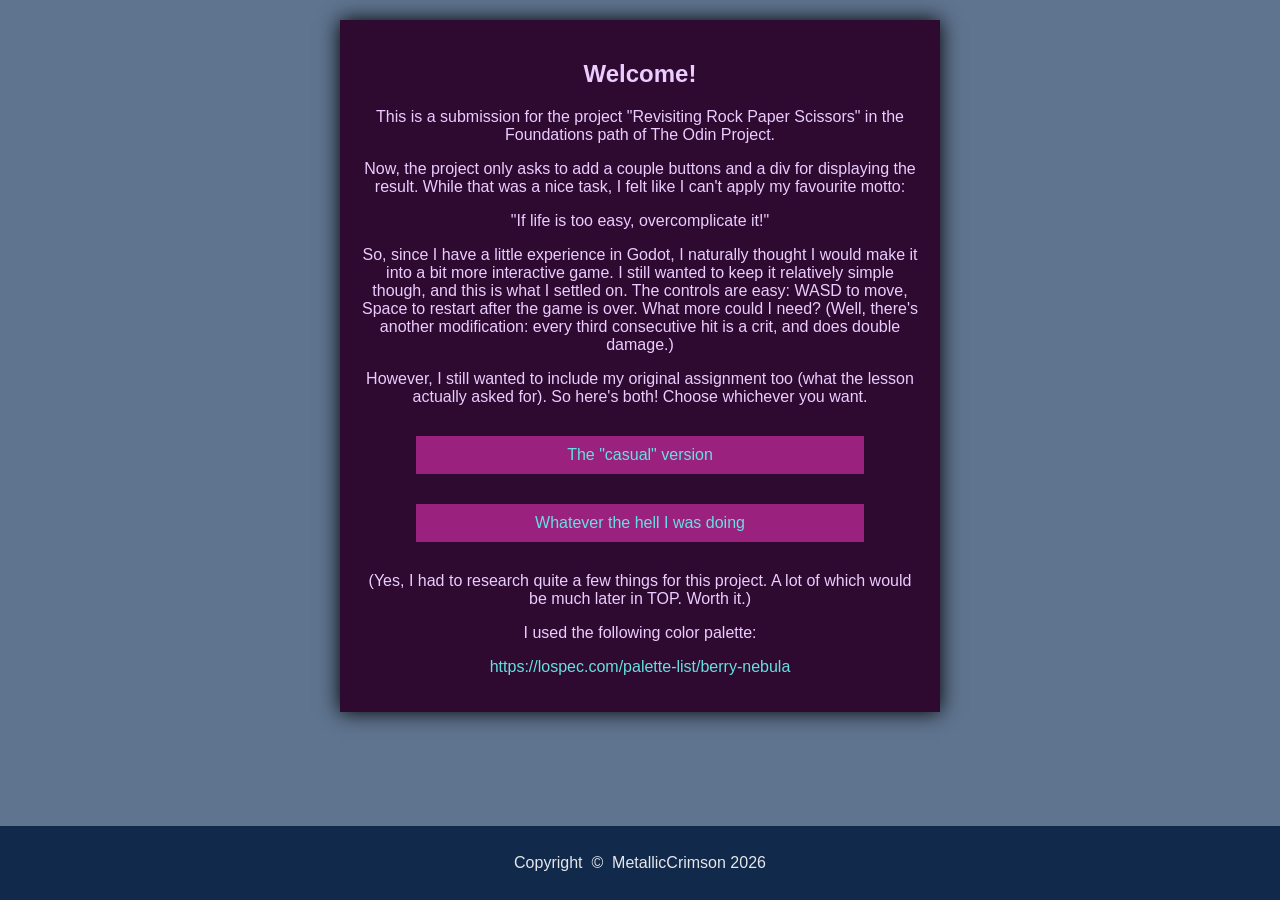
<file: index.html>
<!DOCTYPE html>
<html lang="en">
<head>
    <meta charset="UTF-8">
    <meta name="viewport" content="width=device-width, initial-scale=1.0">
    <title>Selection page</title>
    <link rel="stylesheet" href="index_style.css">
</head>
<body>
    <div id="container"><h2>Welcome!</h2>
    
        <p>This is a submission for the project "Revisiting Rock Paper Scissors" in the Foundations path of The Odin Project.</p>

        <p>Now, the project only asks to add a couple buttons and a div for displaying the result. While that was a nice task, I felt like I can't apply my favourite motto:</p>

        <p>"If life is too easy, overcomplicate it!"</p>

        <p>So, since I have a little experience in Godot, I naturally thought I would make it into a bit more interactive game. I still wanted to keep it relatively simple though, and this is what I settled on. The controls are easy: WASD to move, Space to restart after the game is over. What more could I need? (Well, there's another modification: every third consecutive hit is a crit, and does double damage.)</p>

        <p>However, I still wanted to include my original assignment too (what the lesson actually asked for). So here's both! Choose whichever you want.</p>

        <a href="rps_gui.html">The "casual" version</a>
        <a href="rps_game.html">Whatever the hell I was doing</a>

        <p>(Yes, I had to research quite a few things for this project. A lot of which would be much later in TOP. Worth it.)</p>

        <p>I used the following color palette:</p>

        <p><a href="https://lospec.com/palette-list/berry-nebula">https://lospec.com/palette-list/berry-nebula</a></p>
    </div>

    <div class="footer">
        Copyright &nbsp;© &nbsp;MetallicCrimson 2026
    </div>
</body>
</html>
</file>
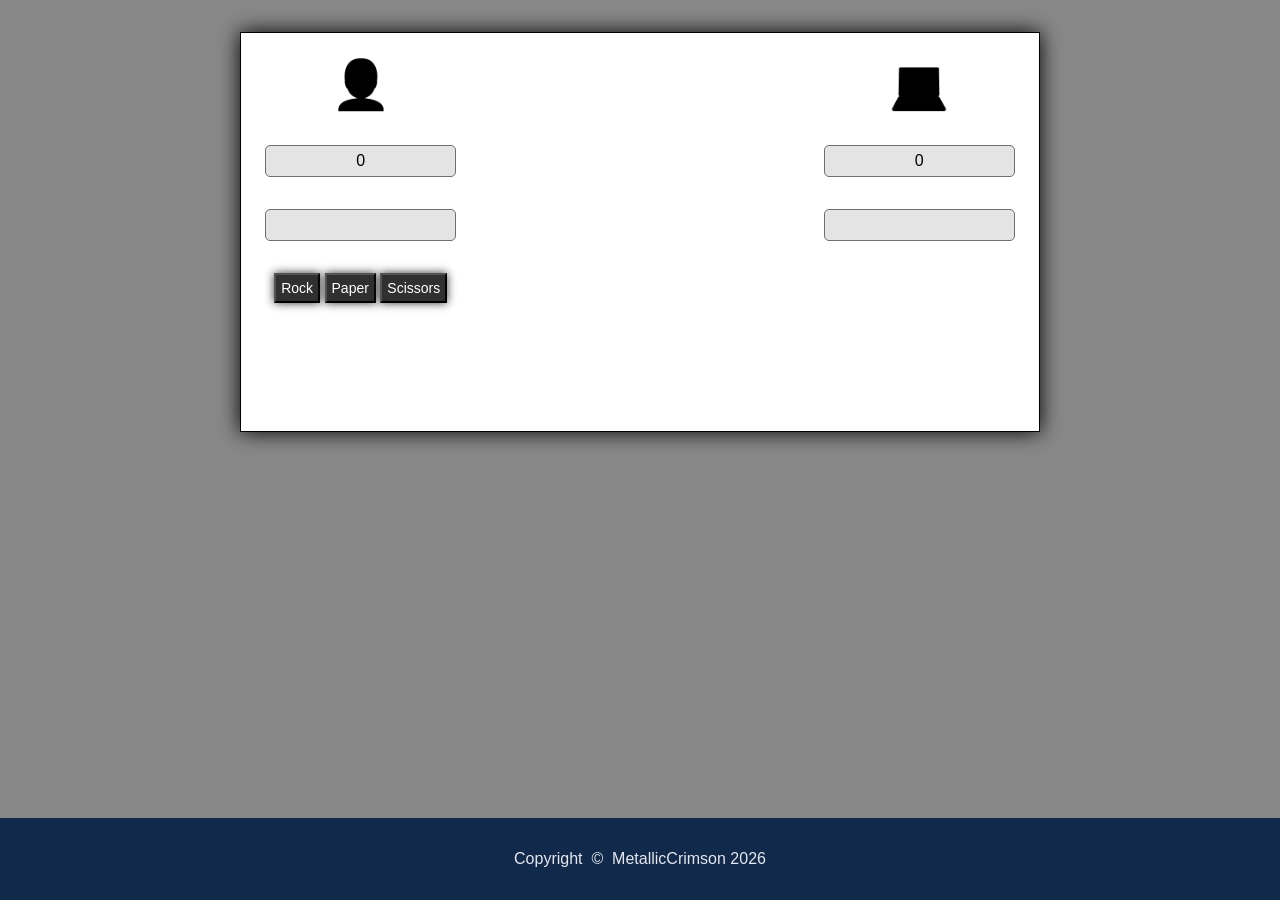
<file: index_old.html>
<!DOCTYPE html>
<html lang="en">
<head>
    <meta charset="UTF-8">
    <meta name="viewport" content="width=device-width, initial-scale=1.0">
    <title>Document</title>

    <script defer src="script.js"></script>
    <link rel="stylesheet" href="style.css">
</head>
<body>
    <div id="container">
        <div id="player-column">
            <div class="pfp">
                👤
            </div>
            <div class="points">
                
            </div>
            <div class="move">
                
            </div>
            <div class="buttons">
                <button id="rock">Rock</button>
                <button id="paper">Paper</button>
                <button id="scissors">Scissors</button>
            </div>
        </div>
        <div id="middle-column">
            <div id="comparison"></div>
            <button id="reset" class="inactive">Play again!</button>
        </div>
        <div id="computer-column">
            <div class="pfp">
                💻
            </div>
            <div class="points">
                
            </div>
            <div class="move">
                
            </div>
        </div>
    </div>
    <div class="footer">
        Copyright &nbsp;© &nbsp;MetallicCrimson 2026
    </div>
</body>
</html>
</file>
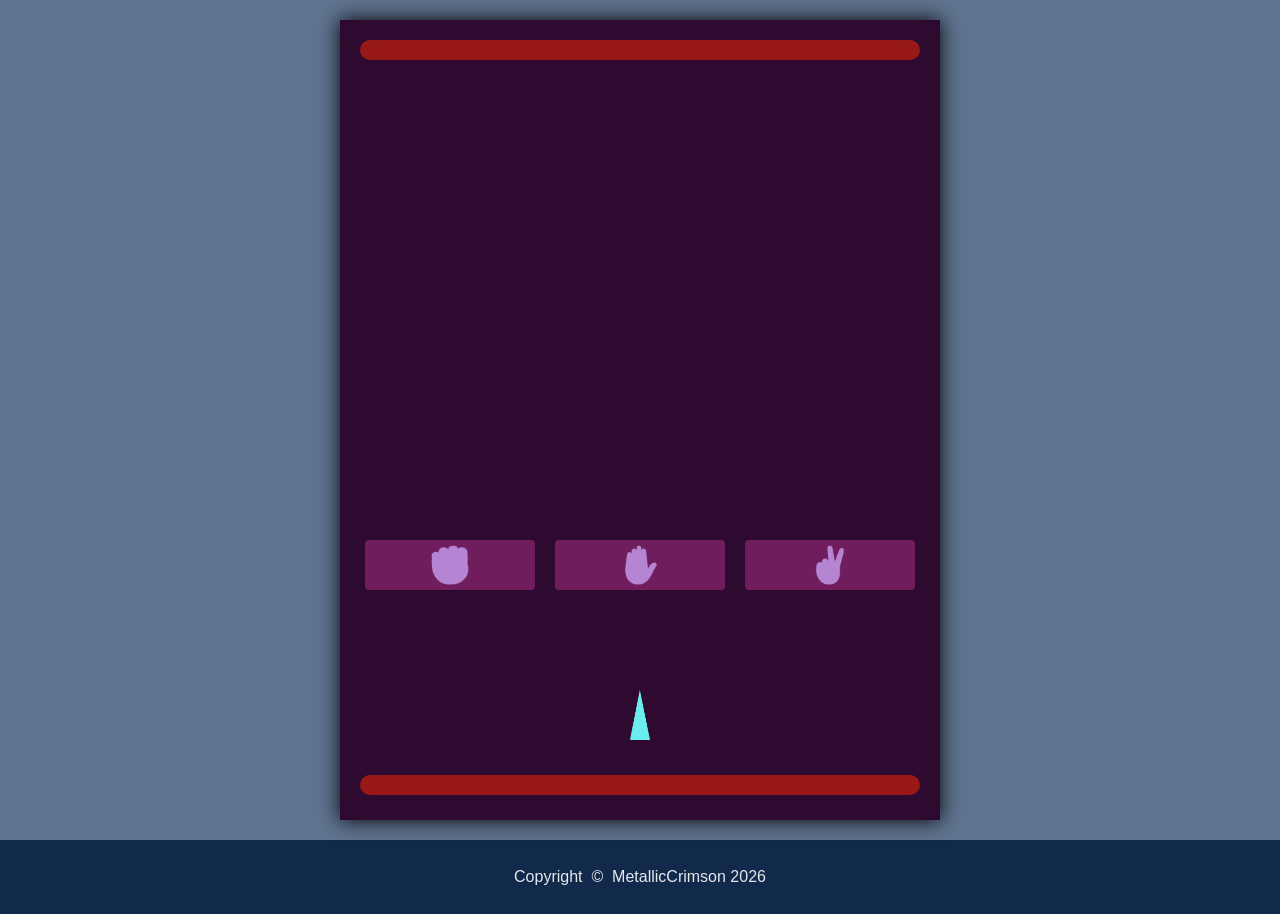
<file: rps_game.html>
<!DOCTYPE html>
<html lang="en">
<head>
    <meta charset="UTF-8">
    <meta name="viewport" content="width=device-width, initial-scale=1.0">
    <title>Rock Paper Scissors</title>

    <link rel="stylesheet" href="rps_game.css">
    <script defer src="rps_game.js"></script>
</head>
<body>
    <div id="container">
        <div id="computer-healthbar" class="healthbar"></div>

        <div id="playing-screen">
            <div id="choices">
                <div id="rock-area">✊</div>
                <div id="paper-area">✋</div>
                <div id="scissors-area">✌️</div>
            </div>

            <div id="player"><img src="player.png" width="20px" height="50px"></div>
            
        </div>

        <div id="shooting-screen">
            <div id="computer-choice"></div>
            <div id="player-choice"></div>

            <div id="gameover"></div>
        </div>

        <div id="player-healthbar" class="healthbar"></div>
    </div>

    <div class="footer">
        Copyright &nbsp;© &nbsp;MetallicCrimson 2026
    </div>
</body>
</html>
</file>
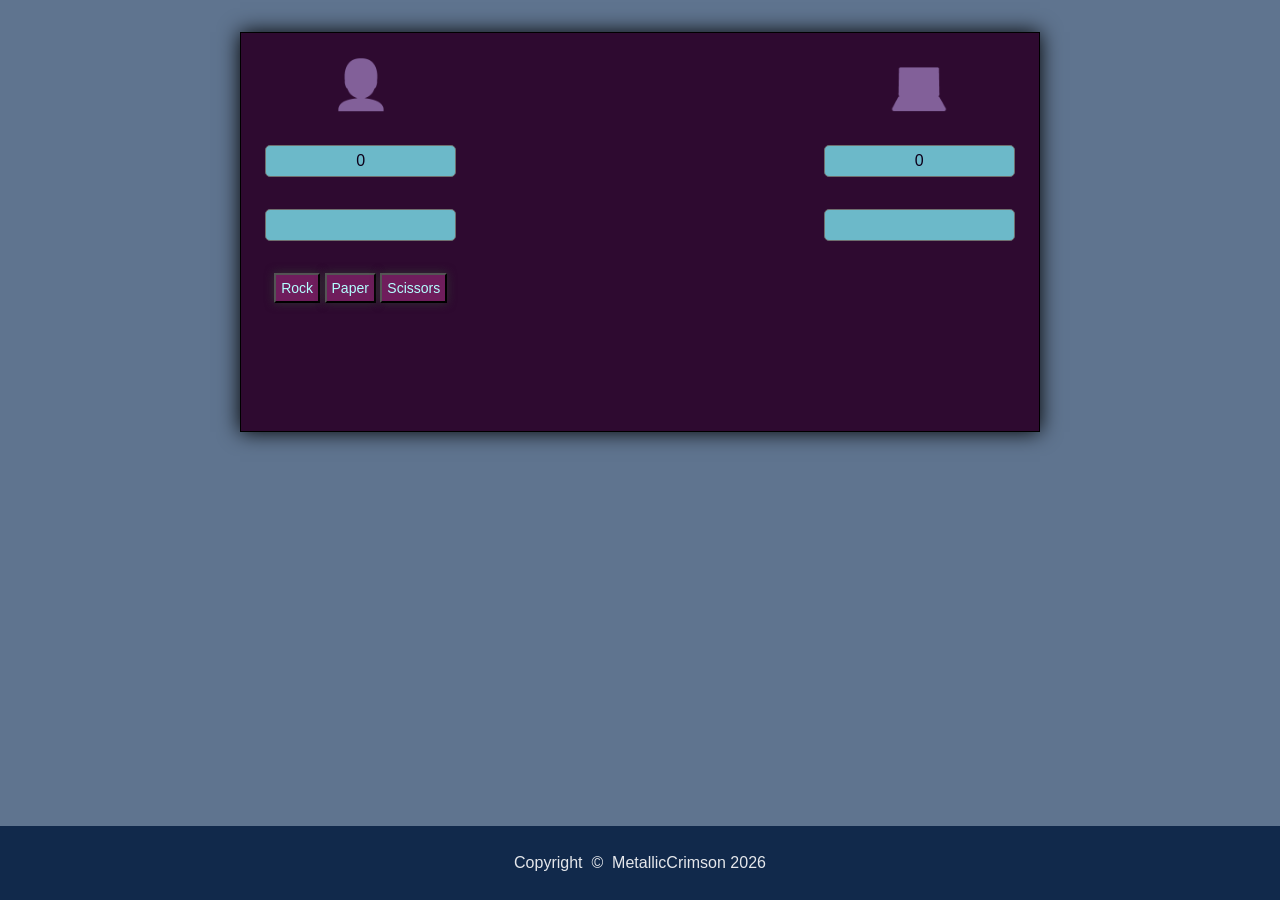
<file: rps_gui.html>
<!DOCTYPE html>
<html lang="en">
<head>
    <meta charset="UTF-8">
    <meta name="viewport" content="width=device-width, initial-scale=1.0">
    <title>Rock Paper Scissors</title>

    <script defer src="rps_gui.js"></script>
    <link rel="stylesheet" href="rps_gui.css">
</head>
<body>
    <div id="container">
        <div id="player-column">
            <div class="pfp">
                👤
            </div>
            <div class="points">
                
            </div>
            <div class="move">
                
            </div>
            <div class="buttons">
                <button id="rock">Rock</button>
                <button id="paper">Paper</button>
                <button id="scissors">Scissors</button>
            </div>
        </div>
        <div id="middle-column">
            <div id="comparison"></div>
            <button id="reset" class="inactive">Play again!</button>
        </div>
        <div id="computer-column">
            <div class="pfp">
                💻
            </div>
            <div class="points">
                
            </div>
            <div class="move">
                
            </div>
        </div>
    </div>
    <div class="footer">
        Copyright &nbsp;© &nbsp;MetallicCrimson 2026
    </div>
</body>
</html>
</file>
<file: index_style.css>
body,html {
    margin: 0;
    padding: 0;
}

* {
    box-sizing: border-box;
}

body {
    min-height: 100vh;
    display: flex;
    flex-direction: column;
    align-items: center;
    justify-content: space-between;
    background-color: #5f748f;

    font-family: Arial, Helvetica, sans-serif;
}

#container {
    width: 600px;

    background-color: #2e0a30;
    box-shadow: black 0px 0px 20px;
    margin-top: 20px;
    padding: 20px;

    color: #eaccff;
    text-align: center;
}

a {
    color: #65e0e0;
    text-decoration: none;
}

#container > a {
    display: block;
    padding: 10px;
    margin: 30px auto;
    background-color: #9b217e;
    width: 80%;
}

#container > a:hover {
    background-color: #b92797;
}

p > a:hover {
    color: #9fffff;
}

.footer {
    flex-basis: 1em;
    background-color: #11294b;
    color: #e5e7eb;
    text-align: center;
    padding: 28px;
    margin-bottom: 0;
    align-self: stretch;
}
</file>
<file: style.css>
body,html {
    margin: 0;
    padding: 0;
}

* {
    box-sizing: border-box;
}

body {
    min-height: 100vh;
    display: flex;
    flex-direction: column;
    align-items: center;
    justify-content: space-between;
    background-color: rgb(136, 136, 136);

    font-family: Arial, Helvetica, sans-serif;
    padding-top: 2em;
}

#container {
    flex-basis: 400px;

    display: flex;
    margin-bottom: 2em;
    width: 800px;
    border: 1px solid black;
    background-color: white;
    box-shadow: black 0px 0px 20px;
}

.pfp {
    color: transparent;
    font-size: 3em;
    text-shadow: black 0px 0px;
}

#player-column {
    flex-basis: 30%;
    display: flex;
    flex-direction: column;
    align-items: center;
    gap: 2em;
    padding: 1.5em;
}

#middle-column {
    flex-basis: 40%;
    display: flex;
    flex-direction: column;
    align-items: center;
}

#computer-column {
    flex-basis: 30%;
    display: flex;
    flex-direction: column;
    align-items: center;
    gap: 2em;
    padding: 1.5em;
}

#player-column > *:not(:first-child):not(:last-child),
#computer-column > *:not(:first-child) {
    width: 100%;
    padding: .3em;
    border: 1px solid rgb(110, 110, 110);
    border-radius: 5px;
    background-color: rgb(228, 228, 228);

    display: flex;
    justify-content: center;
    align-items: center;

    min-height: 2em;
}

#player-column > div:last-child > button,
#reset {
    font-size: 14px;
    box-shadow: rgb(49, 49, 49) 0px 0px 10px;
    background-color: rgb(48, 48, 48);
    padding: 5px;
    color: white;
}

#middle-column {
    gap: 1rem;
}

#comparison {
    margin-top: 11.3rem;
    font-weight: 500;
    text-align: center;
    line-height: 2em;
}

#reset {
    margin-bottom: 2em;
}

#reset.inactive {
    display: none;
}

.footer {
    flex-basis: 1em;
    background-color: #11294b;
    color: #e5e7eb;
    text-align: center;
    padding: 32px;
    margin-bottom: 0;
    align-self: stretch;
}
</file>
<file: rps_game.css>
body,html {
    margin: 0;
    padding: 0;
}

* {
    box-sizing: border-box;
}

body {
    min-height: 100vh;
    background-color: #5f748f;
    display: flex;
    flex-direction: column;
    align-items: center;
    justify-content: space-between;
    font-family: Arial, Helvetica, sans-serif;
}

#container {
    position: relative;
    width: 600px;
    height: 800px;
    margin: 20px;
    padding: 20px;

    background-color: #2e0a30;
    box-shadow: black 0px 0px 20px;

    display: flex;
    flex-direction: column;
    align-items: center;
}

#player {
    position: absolute;
    width: 20px;
    height: 50px;

    transition: transform .3s;
}

.healthbar {
    position: absolute;
    border-radius: 20px;
    background-color: #991919;
    height: 20px;
    align-self: flex-start;

    transition: width .5s;
    width: 0;
}

#player-healthbar {
    top: 755px;
}

#playing-screen, #shooting-screen {
    position: absolute;
    width: 550px;
    height: 100%;
}

.inactive {
    visibility: hidden;
}

#choices {
    position: absolute;
    top: 0;
    left: 0;
    top: 500px;
    display: flex;
    gap: 20px;
}

#choices > div {
    height: 50px;
    background-color: #6f1d5c;
    border-radius: 4px;
    width: 170px;

    color: transparent;
    font-size: 2.2em;
    text-shadow: #b585d4 0px 0px;

    display: flex;
    justify-content: center;
    align-items: center;
}

#shooting-screen > div:not(#gameover) {
    position: absolute;
    width: 60px;
    height: 60px;
    
    transition: transform 1.5s, top 1.5s;

    display: flex;
    justify-content: center;
    align-items: center;

    color: transparent;
    font-size: 2.2em;

    animation-duration: 1s;
    animation-fill-mode: forwards;
    animation-timing-function: cubic-bezier(0.21, 0.76, 0.52, 0.95);
}

#computer-choice {
    transform: scale(0, 0) rotate(180deg);
    text-shadow: #ce4cf5 0px 0px;
}

#player-choice {
    transform: scale(0, 0);
    text-shadow: #6ceded 0px 0px;
}

#gameover {
    width: 400px;
    background-color: #6e5181;
    color: #0d001a;
    z-index: 2;

    position: relative;
    margin: auto;
    top: 260px;
    opacity: 0;

    transition: opacity .3s linear;

    border-radius: 4px;
    font-size: 20px;
    font-weight: bold;
    padding: 20px;
    text-align: center;
}

.footer {
    flex-basis: 1em;
    background-color: #11294b;
    color: #e5e7eb;
    text-align: center;
    padding: 28px;
    margin-bottom: 0;
    align-self: stretch;
}

@keyframes player-winning {
    0% {
        top: 450px;
    }

    100% {
        top: 10px;
    }
}

@keyframes computer-losing {
    0% {
        z-index: 0;
        top: 250px;
    }

    10% {
        opacity: 100%;
    }

    50% {
        top: 450px;
    }

    100% {
        opacity: 0;
        top: 450px;
    }

}

@keyframes computer-winning {
    0% {
        z-index: 1;
        top: 250px;
    }

    100% {
        top: 685px;
    }
}

@keyframes player-losing {
    0% {
        top: 450px;
    }

    10% {
        opacity: 100%;
    }

    50% {
        top: 260px;
    }

    100% {
        opacity: 0;
        top: 260px;
    }

}
</file>
<file: rps_gui.css>
body,html {
    margin: 0;
    padding: 0;
}

* {
    box-sizing: border-box;
}

body {
    min-height: 100vh;
    display: flex;
    flex-direction: column;
    align-items: center;
    justify-content: space-between;
    background-color: #5f748f;

    font-family: Arial, Helvetica, sans-serif;
    padding-top: 2em;
}

#container {
    flex-basis: 400px;

    display: flex;
    margin-bottom: 2em;
    width: 800px;
    border: 1px solid black;
    background-color: #2e0a30;
    box-shadow: black 0px 0px 20px;
}

.pfp {
    color: transparent;
    font-size: 3em;
    text-shadow: #826099 0px 0px;
}

#player-column {
    flex-basis: 30%;
    display: flex;
    flex-direction: column;
    align-items: center;
    gap: 2em;
    padding: 1.5em;
}

#middle-column {
    flex-basis: 40%;
    display: flex;
    flex-direction: column;
    align-items: center;
}

#computer-column {
    flex-basis: 30%;
    display: flex;
    flex-direction: column;
    align-items: center;
    gap: 2em;
    padding: 1.5em;
}

#player-column > *:not(:first-child):not(:last-child),
#computer-column > *:not(:first-child) {
    width: 100%;
    padding: .3em;
    border: 1px solid rgb(110, 110, 110);
    border-radius: 5px;
    background-color: #6cb9c9;
    color: #0d001a;
    display: flex;
    justify-content: center;
    align-items: center;

    min-height: 2em;
}

#player-column > div:last-child > button,
#reset {
    font-size: 14px;
    box-shadow: rgb(49, 49, 49) 0px 0px 10px;
    background-color: #6f1d5c;
    padding: 5px;
    color: #b4ffff;
}

#middle-column {
    gap: 1rem;
}

#comparison {
    margin-top: 11.3rem;
    font-weight: 500;
    text-align: center;
    line-height: 2em;
    color: #b4ffff;
}

#reset {
    margin-bottom: 2em;
}

#reset.inactive {
    display: none;
}

.footer {
    flex-basis: 1em;
    background-color: #11294b;
    color: #e5e7eb;
    text-align: center;
    padding: 28px;
    margin-bottom: 0;
    align-self: stretch;
}
</file>
